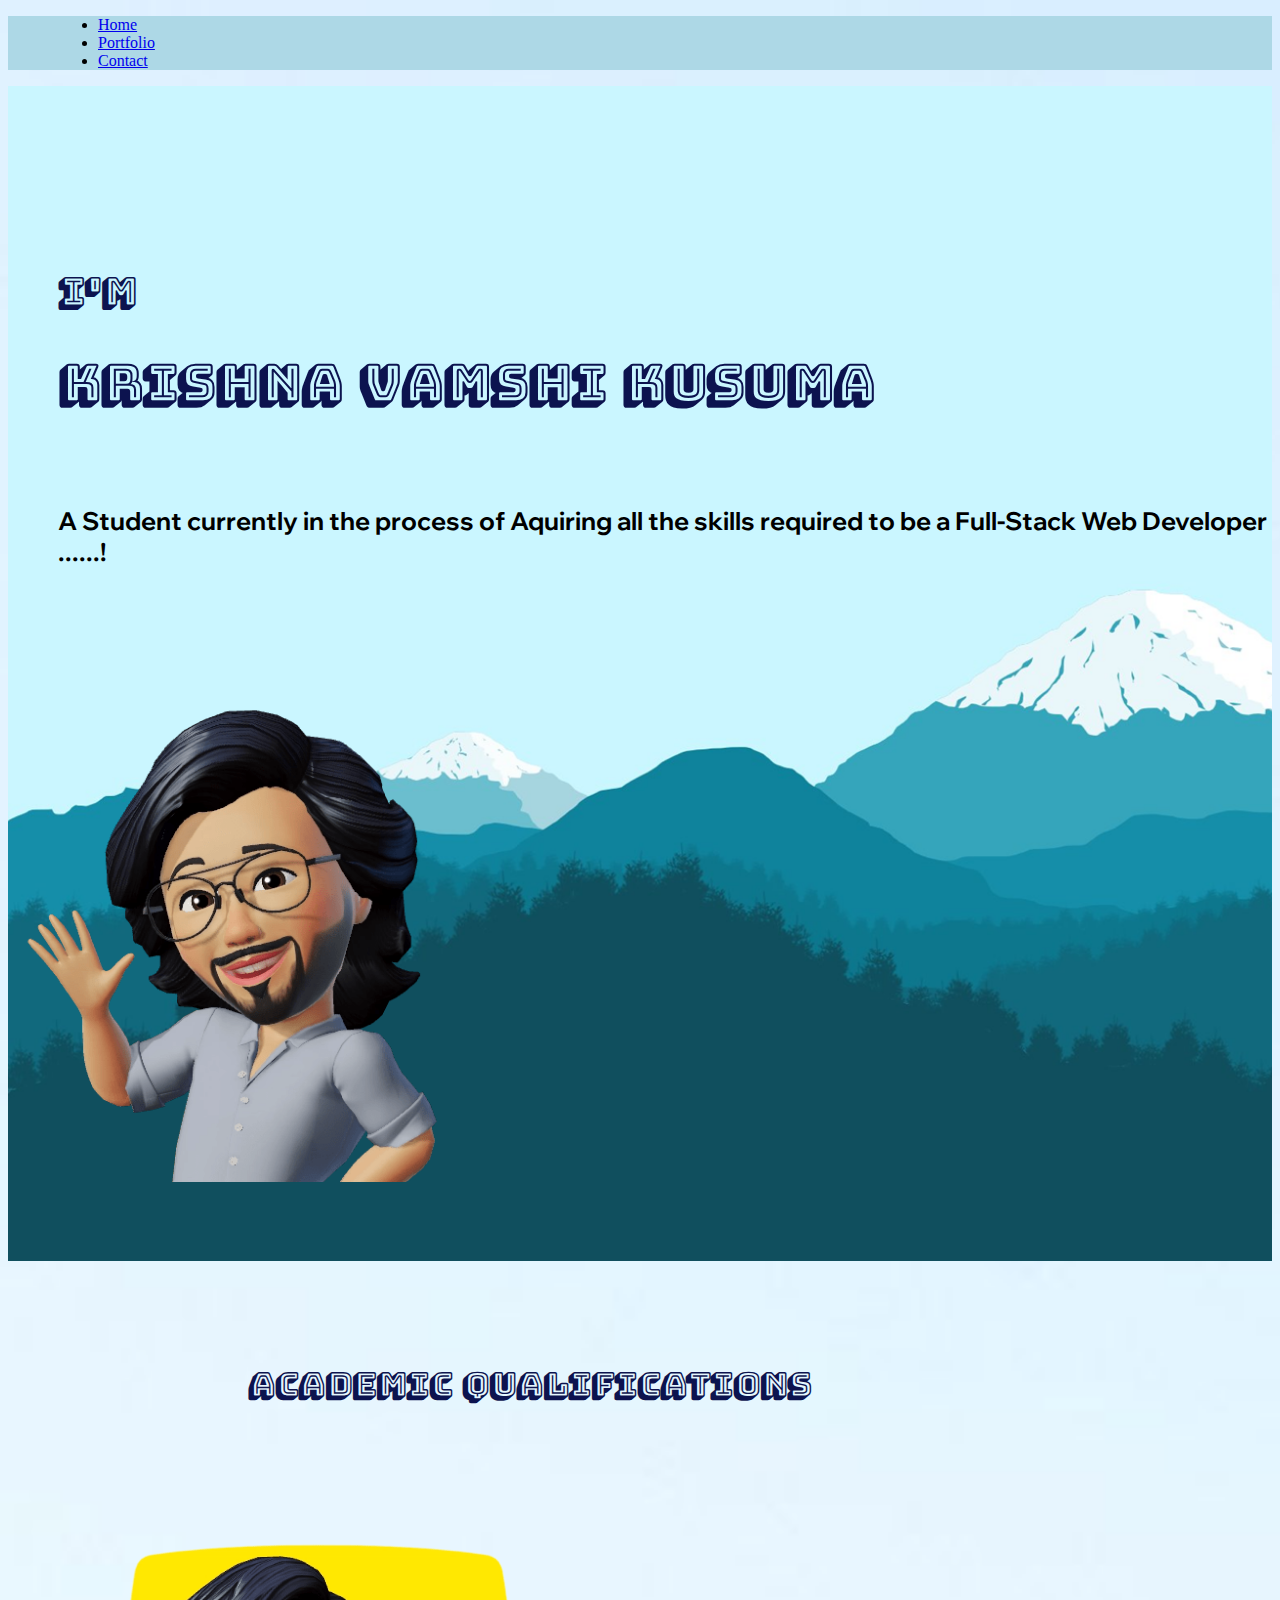
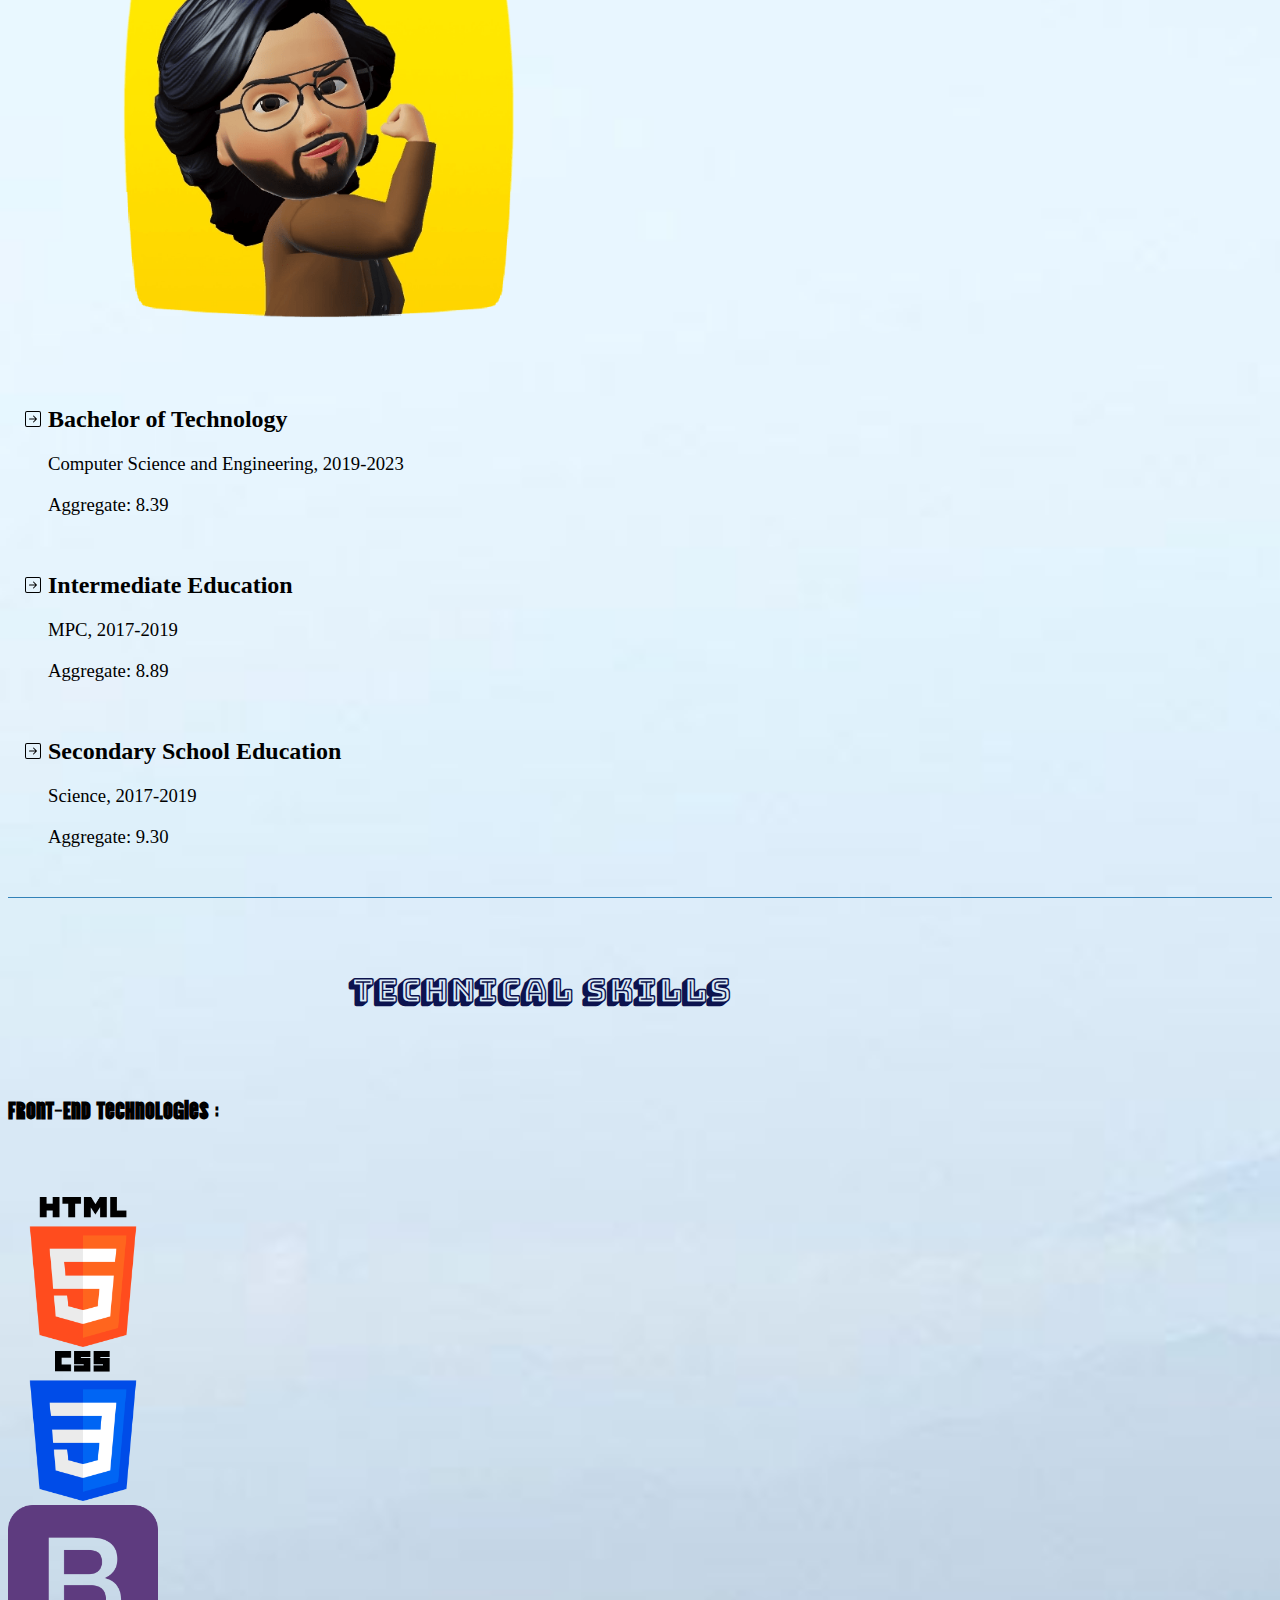
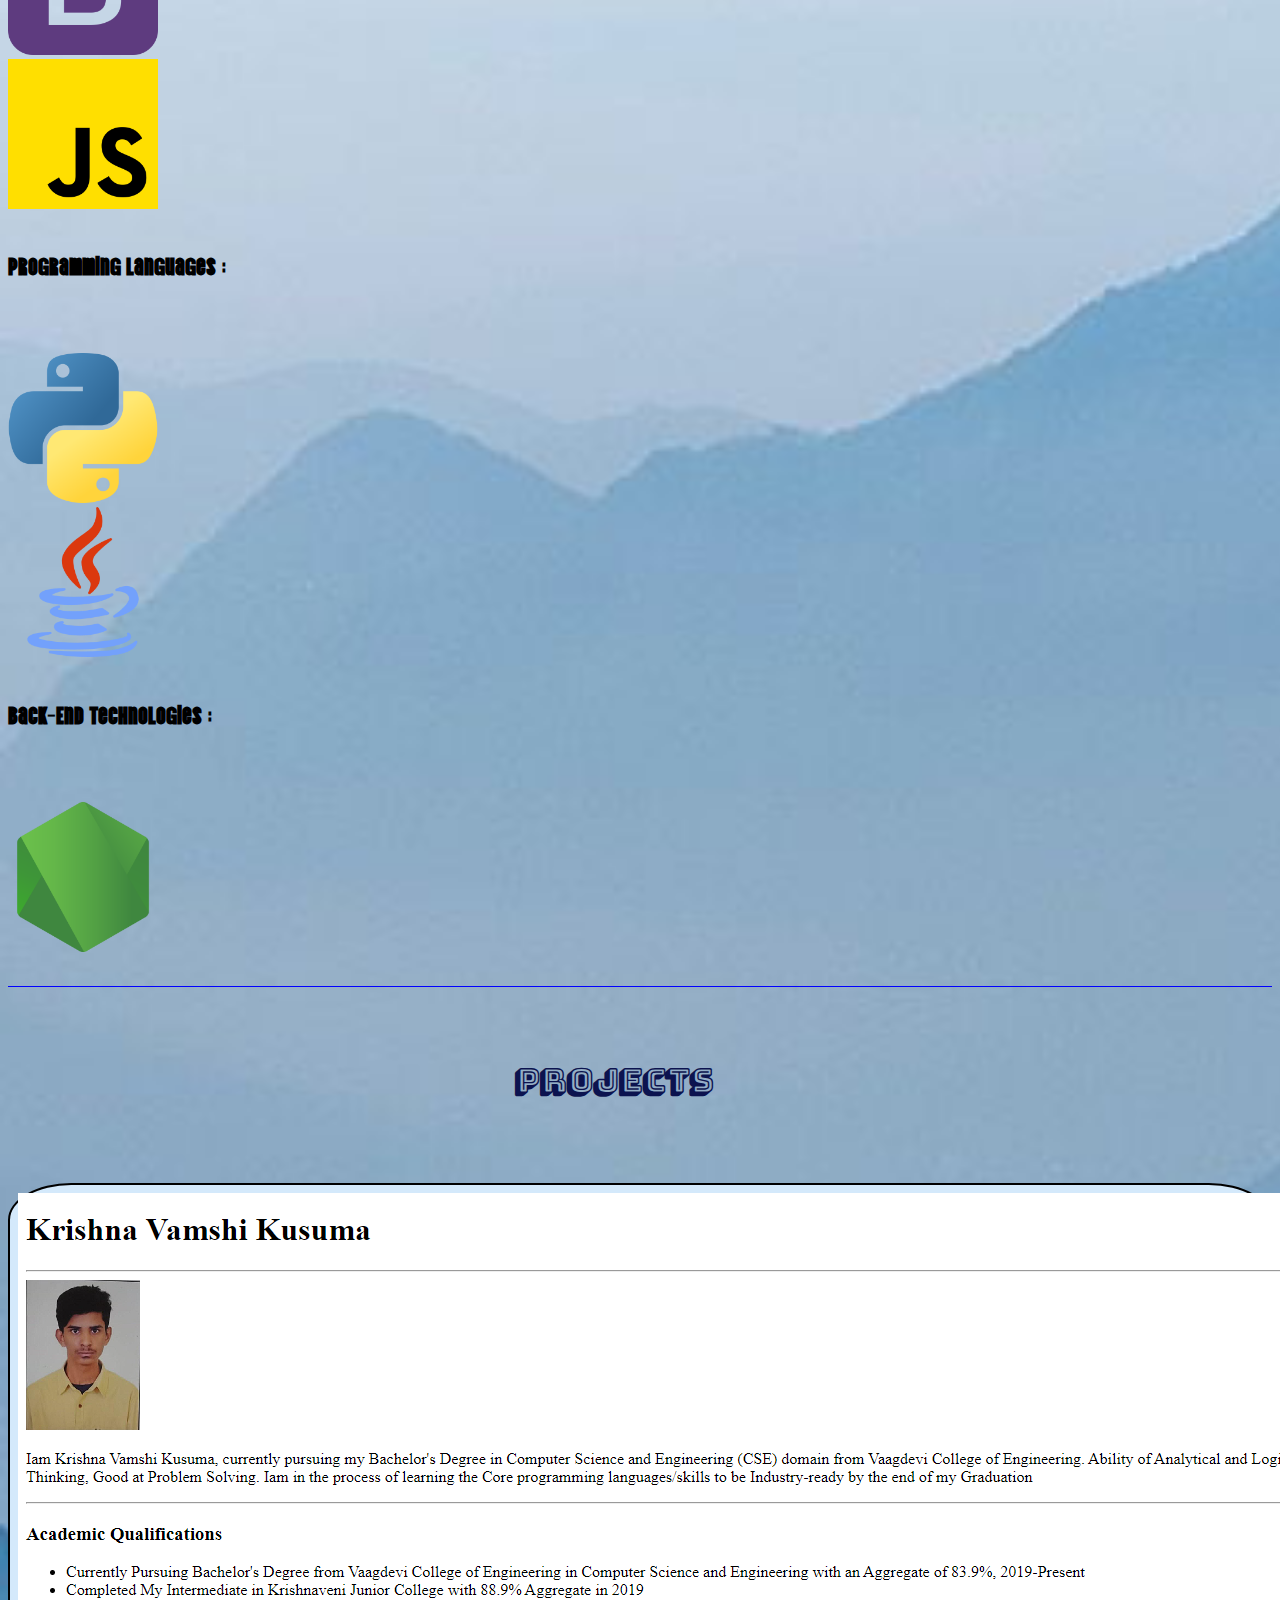
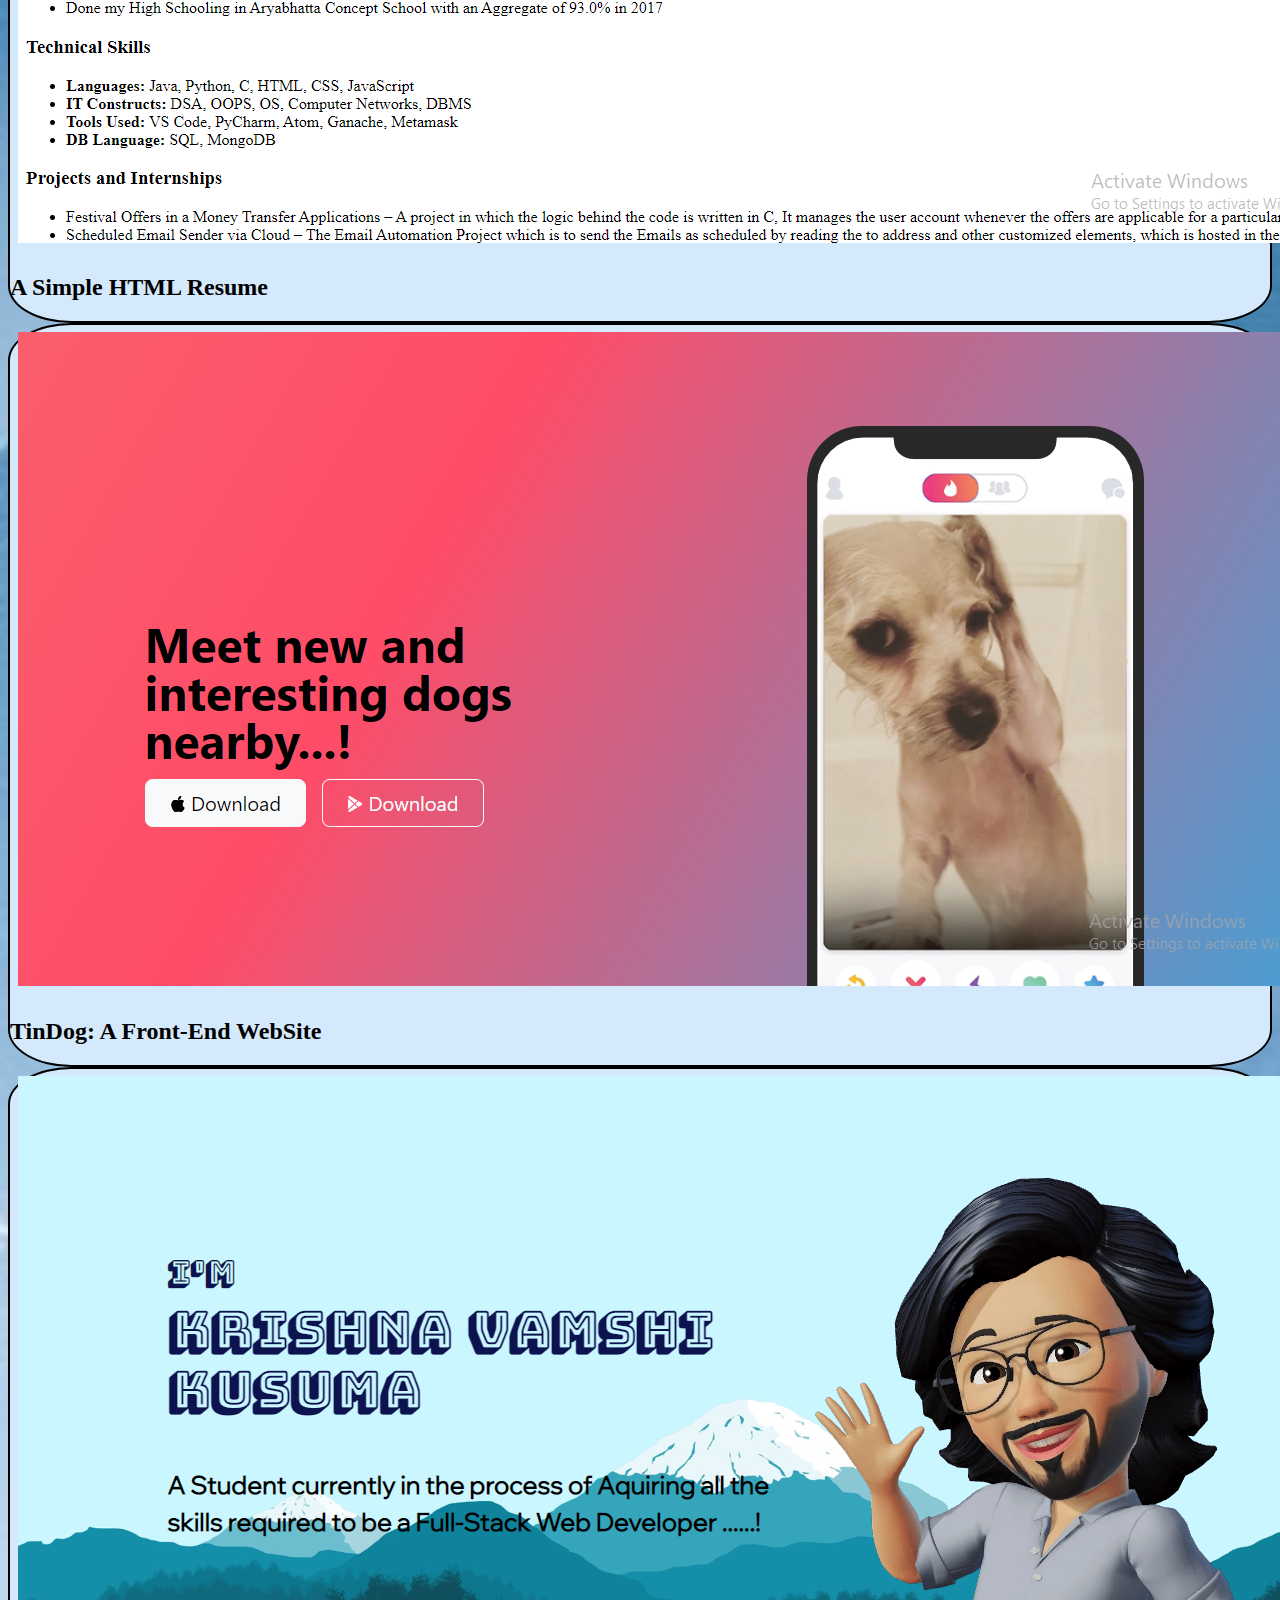
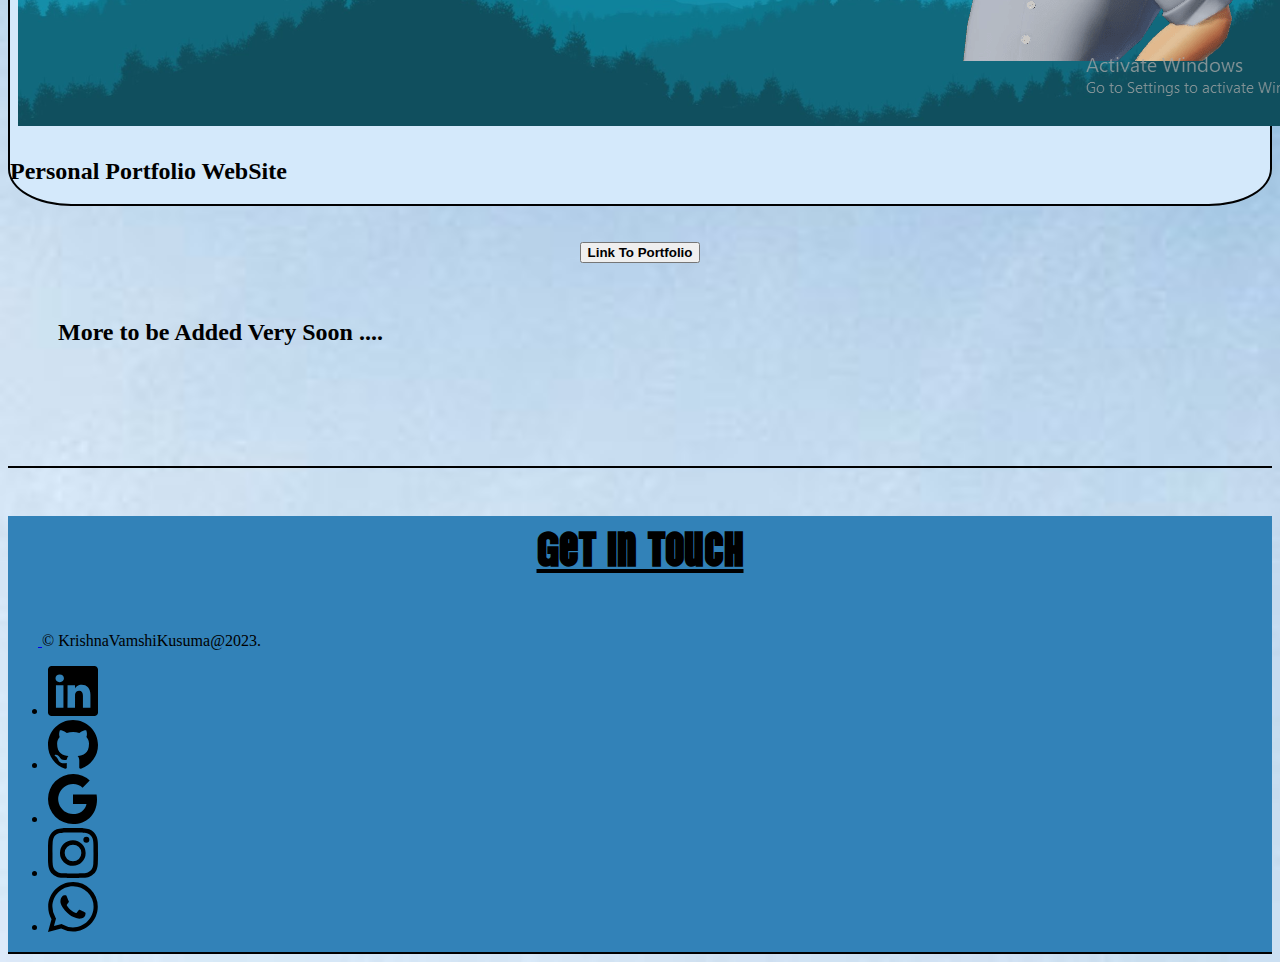
<file: index.html>
<!DOCTYPE html>
<html lang="en">
<head>
    <meta charset="UTF-8">
    <meta http-equiv="X-UA-Compatible" content="IE=edge">
    <meta name="viewport" content="width=device-width, initial-scale=1.0">
    <title>Krishna Vamshi Kusuma</title>
    <link href="https://cdn.jsdelivr.net/npm/bootstrap@5.3.0-alpha3/dist/css/bootstrap.min.css" rel="stylesheet" integrity="sha384-KK94CHFLLe+nY2dmCWGMq91rCGa5gtU4mk92HdvYe+M/SXH301p5ILy+dN9+nJOZ" crossorigin="anonymous">
    <script src="https://cdn.jsdelivr.net/npm/bootstrap@5.3.0-alpha3/dist/js/bootstrap.bundle.min.js" integrity="sha384-ENjdO4Dr2bkBIFxQpeoTz1HIcje39Wm4jDKdf19U8gI4ddQ3GYNS7NTKfAdVQSZe" crossorigin="anonymous"></script>
    <link rel="stylesheet" href="./style.css">
    <link rel="icon" type="image/x-icon" href="./assets/images/letter-k-logo.jpg">
    <link rel="preconnect" href="https://fonts.googleapis.com">
    <link rel="preconnect" href="https://fonts.gstatic.com" crossorigin>
    <link href="https://fonts.googleapis.com/css2?family=Sacramento&display=swap" rel="stylesheet">
    <link href="https://fonts.googleapis.com/css2?family=Bungee+Shade&display=swap" rel="stylesheet">
    <link rel="preconnect" href="https://fonts.googleapis.com">
    <link rel="preconnect" href="https://fonts.gstatic.com" crossorigin>
    <link href="https://fonts.googleapis.com/css2?family=Vina+Sans&display=swap" rel="stylesheet">
    <link rel="preconnect" href="https://fonts.googleapis.com">
    <link rel="preconnect" href="https://fonts.gstatic.com" crossorigin>
    <link href="https://fonts.googleapis.com/css2?family=Wix+Madefor+Display&display=swap" rel="stylesheet">
<body>
    <section class="header">
      <div class="container">
        <div class="row">
          <header class="d-flex justify-content-center py-3" style="padding-left: 50px;">
          <ul class="nav nav-pills">
            <li class="nav-item"><a href="#" class="nav-link active" aria-current="page">Home</a></li>
            <li class="nav-item"><a href="./portfolio.html" class="nav-link">Portfolio</a></li>
            <li class="nav-item"><a href="./contact.html" class="nav-link">Contact</a></li>
          </ul>
          </header>
        </div>
      </div>
    </section>
    <section class="hero">
        <div class="container">
            <div class="row">
                <div class="hero-txt col-xl-7" style="font-family: 'Wix Madefor Display'; color: black">
                    <h2><b>I'm</b></h2>
                    <h1><b>Krishna Vamshi Kusuma</b></h1>
                    </br>
                    <p><b>A Student currently in the process of Aquiring all the skills required to be a Full-Stack Web Developer ......!</b></p>
                </div>
                <div class="hero-img col-1 col-xl-5">
                    <img src="./assets/images/STK-20230515-WA0041.png" alt="KrishnaVamshi" height="500px" style="padding-top: 50px;">
                </div>
            </div>
        </div>
    </section>
    <section class="educ">
        <div class="container">
            <div class="row">
                <h1 class="educhead"><b>Academic Qualifications</b></h1>
                <div class="qualimg col-lg-5 col-sm-12">
                    <img src="./assets/images/STK-20230502-WA0031.png" height="400px" style="padding-top: 5px; padding-bottom: 50px;">
                </div>
                <div class="quals col-lg-7 col-sm-12">
                    <ul>
                        <li>
                            <h2>Bachelor of Technology</h2>
                            <h3 style="font-weight: lighter;">Computer Science and Engineering, 2019-2023</h3>
                            <h3 style="font-weight: lighter;">Aggregate: 8.39</h3>
                        </li>
                        <br />
                        <li>
                            <h2>Intermediate Education</h2>
                            <h3 style="font-weight: lighter;">MPC, 2017-2019</h3>
                            <h3 style="font-weight: lighter;">Aggregate: 8.89</h3>
                        </li>
                        <br />
                        <li>
                            <h2>Secondary School Education</h2>
                            <h3 style="font-weight: lighter;">Science, 2017-2019</h3>
                            <h3 style="font-weight: lighter;">Aggregate: 9.30</h3>
                        </li>
                    </ul>
                </div>
            </div>
        </div>
    </section>
    <section class="skills">
        <div class="container">
            <div class="row">
                <h1 style="padding-top: 50px;"><b>Technical Skills</b></h1>
                <h2 style="font-family: 'Vina Sans';">Front-End Technologies :</h2>
                <br /><br /><br />
                    <div class="col-lg-2 col-6 pb-4"><img src="./assets/images/html-5.png" alt="html" height="150px"></div>
                    <div class="col-lg-2 col-6 pb-4"><img src="./assets/images/css-3.png" alt="css" height="150px"></div>
                    <div class="col-lg-2 col-6 pb-4"><img src="./assets/images/bootstrap.png" alt="bootstrap" height="150px"></div>
                    <div class="col-lg-2 col-6 pb-4"><img src="./assets/images/js.png" alt="js" height="150px"></div>
            </div>
            <br />
            <div class="row">
                <h2 style="font-family: 'Vina Sans';">Programming Languages :</h2>
                <br /><br /><br />
                <div class="col-lg-2 col-6 pb-4"><img src="./assets/images/python.png" alt="python" height="150px"></div>
                <div class="col-lg-2 col-6 pb-4"><img src="./assets/images/java.png" alt="java" height="150px"></div>
            </div>
            <br />
            <div class="row">
                <h2 style="font-family: 'Vina Sans';">Back-End Technologies :</h2>
                <br /><br /><br />
                <div class="col-lg-2 col-6 pb-4"><img src="./assets/images/node-js.png" alt="nodejs" height="150px"></div>
            </div>
        </div>
    </section>
    <section class="projects">
        <div class="container">
            <h1><b>PROJECTS</b></h1>
            <div class="row row-cols-1 row-cols-sm-2 row-cols-md-3 g-3">
                <div class="col">
                  <div class="card shadow-sm">
                    <img src="./assets/images/proj-1.png">
                    <div class="card-body">
                      <h2 class="card-text">A Simple HTML Resume</h2>
                      <div class="d-flex justify-content-between align-items-center">
                      </div>
                    </div>
                  </div>
                </div>
                <div class="col">
                  <div class="card shadow-sm">
                    <img src="./assets/images/proj-2.png">
                    <div class="card-body">
                      <h2 class="card-text">TinDog: A Front-End WebSite</h2>
                      <div class="d-flex justify-content-between align-items-center">
                      </div>
                    </div>
                  </div>
                </div>
                <div class="col">
                  <div class="card shadow-sm">
                    <img src="./assets/images/proj-3.png">
                    <div class="card-body">
                      <h2 class="card-text">Personal Portfolio WebSite</h2>
                      <div class="d-flex justify-content-between align-items-center">
                      </div>
                    </div>
                  </div>
                </div>
        </div>
        <br /><br />
        <div class="portfolio-link">
          <a href="./portfolio.html"><button type="button" class="btn btn-lg btn-dark"><b>Link To Portfolio</b></button></a>
        </div>
        <br /><br />
        <h2 style="padding-left: 50px;">More to be Added Very Soon ....</h2>
    </section>
    <section class="social">
      <div class="container">
        <div class="row">
          <h3 style="text-align: center; font-family: 'Vina Sans'; font-size: 3rem;"><u>Get In Touch</u></h3>
          <footer class="d-flex flex-wrap justify-content-between align-items-center py-3 my-4 border-top">
              <div class="col-md-4 d-flex align-items-center">
                <a href="/" class="mb-3 me-2 mb-md-0 text-body-secondary text-decoration-none lh-1">
                  <svg class="bi" width="30" height="24"><use xlink:href="#bootstrap"></use></svg>
                </a>
                <span class="mb-3 mb-md-0 text-body-secondary">© KrishnaVamshiKusuma@2023.</span>
              </div>
          
              <ul class="nav col-md-4 justify-content-end list-unstyled d-flex">
                <li class="ms-3"><a class="text-body-secondary" href="https://www.linkedin.com/in/krishna-vamshi-kusuma"><img src="./assets/images/linkedin.svg" alt="linkedin" height="50px"></a></li>
                <li class="ms-3"><a class="text-body-secondary" href="https://github.com/KrishnaOnline"><img src="./assets/images/github.svg" alt="github" height="50px"></a></li>
                <li class="ms-3"><a class="text-body-secondary" href="https://mail.google.com/mail/u/0/?ogbl#inbox?compose=CllgCJvkXlrxSgFtnVBTtFKkdBrnnZHLJbJVpvlZcbDsHXrwNPCjDtTTHxfrtqWfZqpJTPKtPGq"><img src="./assets/images/google.svg" alt="google" height="50px"></a></li>
                <li class="ms-3"><a class="text-body-secondary" href="https://www.instagram.com/the_krishnavamshi/"><img src="./assets/images/instagram.svg" alt="insta" height="50px"></a></li>
                <li class="ms-3"><a class="text-body-secondary" href="https://wa.me/916309792006"><img src="./assets/images/whatsapp.svg" alt="wa" height="50px"></a></li>
              </ul>
          </footer>
        </div>
      </div>
    </section>
</body>
</html>
</file>
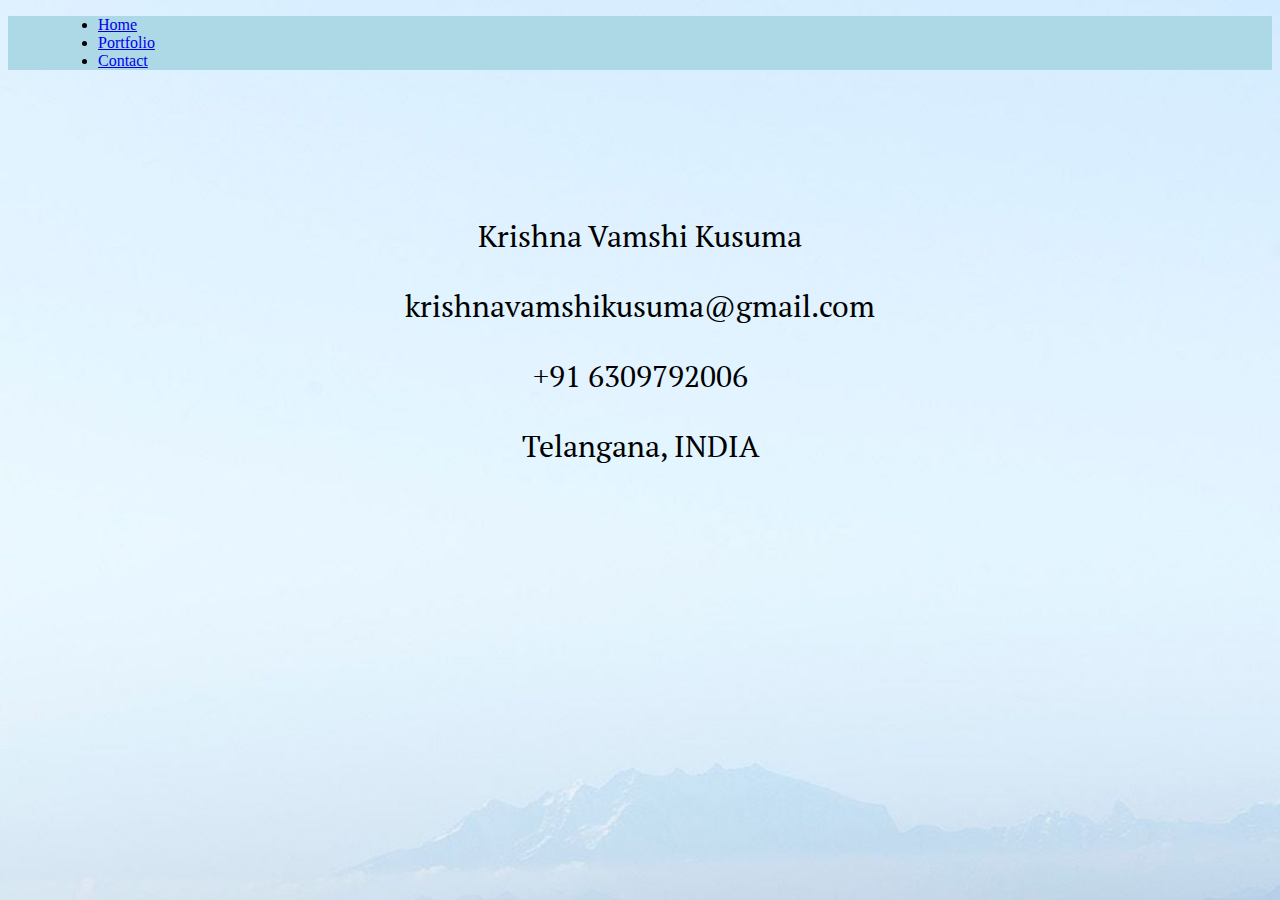
<file: contact.html>
<!DOCTYPE html>
<html lang="en">
<head>
    <meta charset="UTF-8">
    <meta http-equiv="X-UA-Compatible" content="IE=edge">
    <meta name="viewport" content="width=device-width, initial-scale=1.0">
    <title>Krishna | Contact</title>
    <link href="https://cdn.jsdelivr.net/npm/bootstrap@5.3.0-alpha3/dist/css/bootstrap.min.css" rel="stylesheet" integrity="sha384-KK94CHFLLe+nY2dmCWGMq91rCGa5gtU4mk92HdvYe+M/SXH301p5ILy+dN9+nJOZ" crossorigin="anonymous">
    <script src="https://cdn.jsdelivr.net/npm/bootstrap@5.3.0-alpha3/dist/js/bootstrap.bundle.min.js" integrity="sha384-ENjdO4Dr2bkBIFxQpeoTz1HIcje39Wm4jDKdf19U8gI4ddQ3GYNS7NTKfAdVQSZe" crossorigin="anonymous"></script>
    <link rel="stylesheet" href="./style.css">
    <link rel="icon" type="image/x-icon" href="./assets/images/letter-k-logo.jpg">
    <link rel="preconnect" href="https://fonts.googleapis.com">
    <link rel="preconnect" href="https://fonts.gstatic.com" crossorigin>
    <link href="https://fonts.googleapis.com/css2?family=PT+Serif&display=swap" rel="stylesheet">
</head>
<body>
    <section class="header">
        <div class="container">
          <div class="row">
            <header class="d-flex justify-content-center py-3" style="padding-left: 50px;">
            <ul class="nav nav-pills">
              <li class="nav-item"><a href="./index.html" class="nav-link" >Home</a></li>
              <li class="nav-item"><a href="./portfolio.html" class="nav-link">Portfolio</a></li>
              <li class="nav-item"><a href="#" class="nav-link active">Contact</a></li>
            </ul>
            </header>
          </div>
        </div>
      </section>
    <section class="contact">
        <div>
            <p>Krishna Vamshi Kusuma</p>
            <p>krishnavamshikusuma@gmail.com</p>
            <p>+91 6309792006</p>
            <p>Telangana, INDIA</p>
        </div>
    </section>
</body>
</html>
</file>
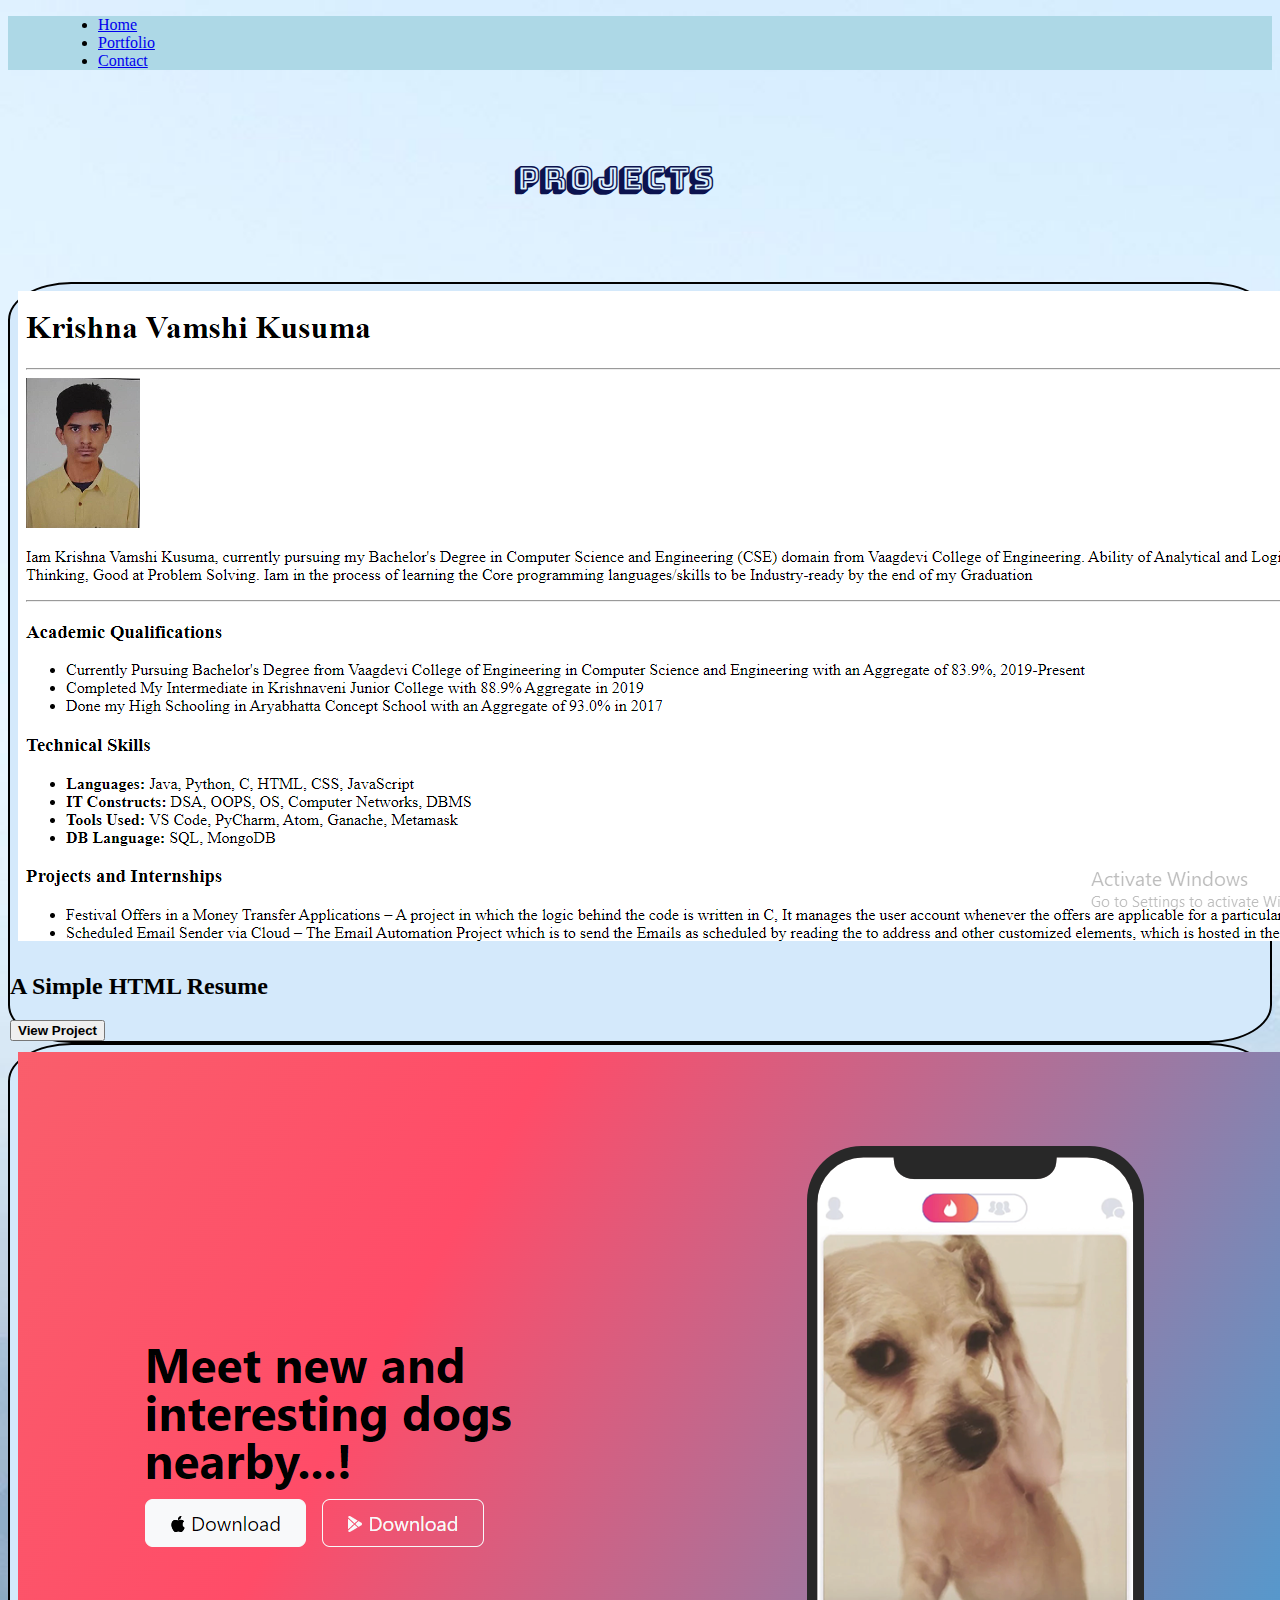
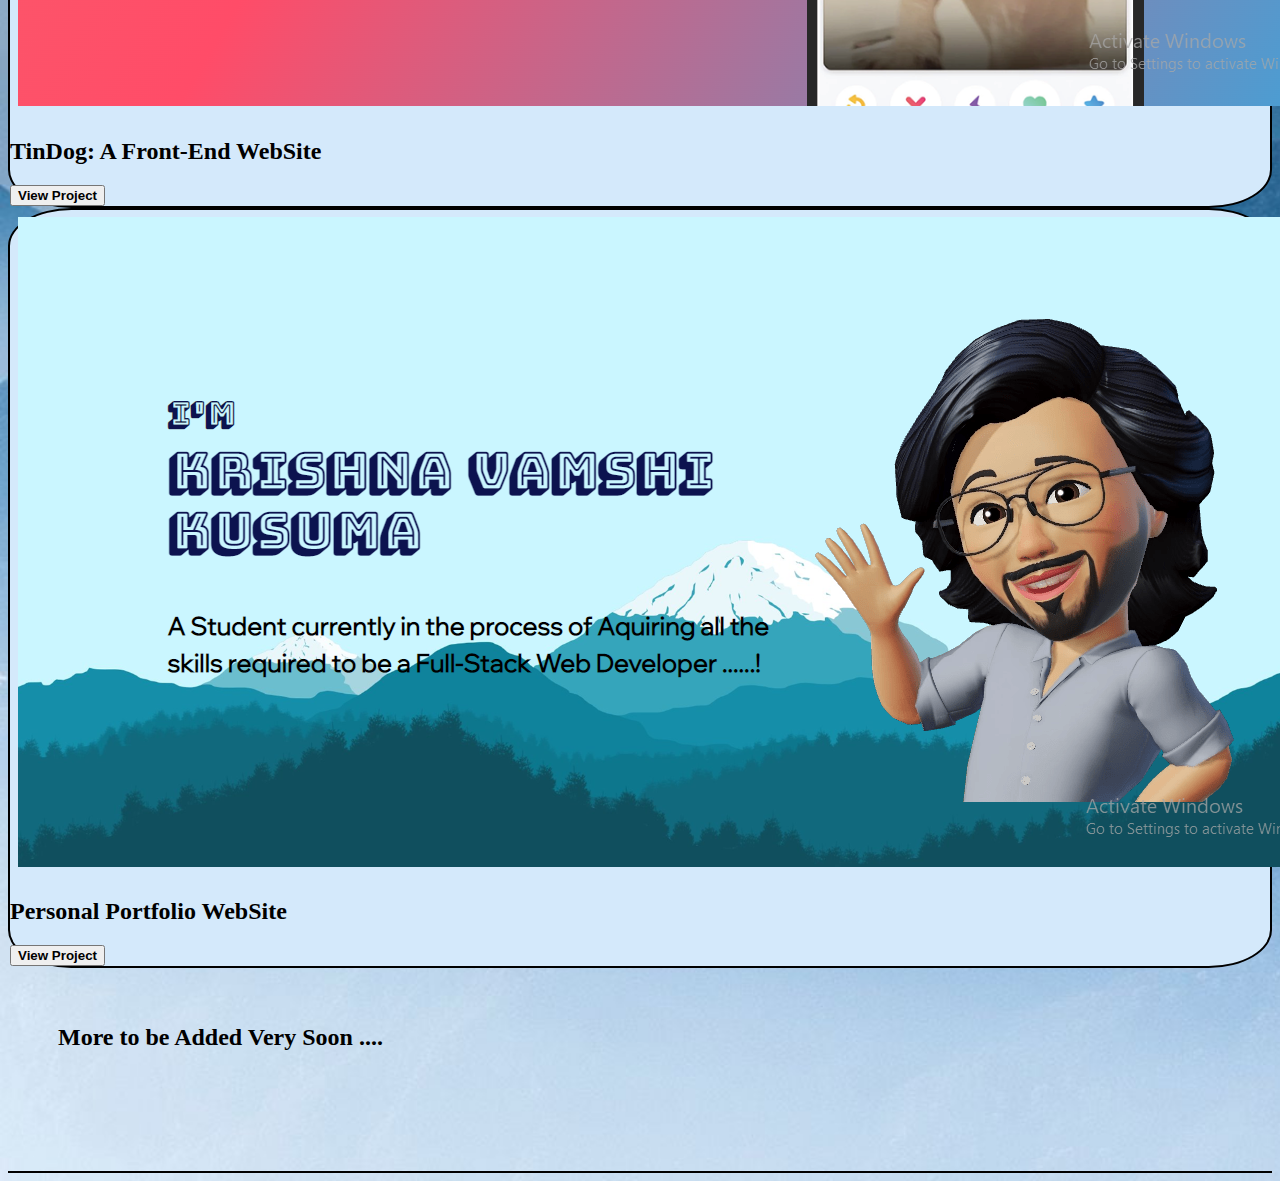
<file: portfolio.html>
<!DOCTYPE html>
<html lang="en">
<head>
    <meta charset="UTF-8">
    <meta http-equiv="X-UA-Compatible" content="IE=edge">
    <meta name="viewport" content="width=device-width, initial-scale=1.0">
    <title>Krishna | Portfolio</title>
    <link href="https://cdn.jsdelivr.net/npm/bootstrap@5.3.0-alpha3/dist/css/bootstrap.min.css" rel="stylesheet" integrity="sha384-KK94CHFLLe+nY2dmCWGMq91rCGa5gtU4mk92HdvYe+M/SXH301p5ILy+dN9+nJOZ" crossorigin="anonymous">
    <script src="https://cdn.jsdelivr.net/npm/bootstrap@5.3.0-alpha3/dist/js/bootstrap.bundle.min.js" integrity="sha384-ENjdO4Dr2bkBIFxQpeoTz1HIcje39Wm4jDKdf19U8gI4ddQ3GYNS7NTKfAdVQSZe" crossorigin="anonymous"></script>
    <link rel="stylesheet" href="./style.css">
    <link rel="icon" type="image/x-icon" href="./assets/images/letter-k-logo.jpg">
    <link rel="preconnect" href="https://fonts.googleapis.com">
    <link rel="preconnect" href="https://fonts.gstatic.com" crossorigin>
    <link href="https://fonts.googleapis.com/css2?family=Sacramento&display=swap" rel="stylesheet">
    <link href="https://fonts.googleapis.com/css2?family=Bungee+Shade&display=swap" rel="stylesheet">
    <link rel="preconnect" href="https://fonts.googleapis.com">
    <link rel="preconnect" href="https://fonts.gstatic.com" crossorigin>
    <link href="https://fonts.googleapis.com/css2?family=Vina+Sans&display=swap" rel="stylesheet">
    <link rel="preconnect" href="https://fonts.googleapis.com">
    <link rel="preconnect" href="https://fonts.gstatic.com" crossorigin>
    <link href="https://fonts.googleapis.com/css2?family=Wix+Madefor+Display&display=swap" rel="stylesheet">
</head>
<body>
    <section class="portfolio-header">
        <div class="container">
          <div class="row">
            <header class="d-flex justify-content-center py-3" style="padding-left: 50px;">
            <ul class="nav nav-pills">
              <li class="nav-item"><a href="./index.html" class="nav-link" aria-current="page">Home</a></li>
              <li class="nav-item"><a href="#" class="nav-link active">Portfolio</a></li>
              <li class="nav-item"><a href="./contact.html" class="nav-link">Contact</a></li>
            </ul>
            </header>
          </div>
        </div>
      </section>
    <section class="projects">
        <div class="container">
            <h1><b>PROJECTS</b></h1>
            <div class="row row-cols-1 row-cols-sm-2 row-cols-md-3 g-3">
                <div class="col">
                  <div class="card shadow-sm">
                    <img src="./assets/images/proj-1.png">
                    <div class="card-body">
                      <h2 class="card-text">A Simple HTML Resume</h2>
                      <div class="d-flex justify-content-between align-items-center">
                        <div class="btn-group">
                          <a href="https://krishnaonline.github.io/html-myresume/"><button type="button" class="w-100 btn btn-lg btn-dark"><b>View Project</b></button></a>
                        </div>
                      </div>
                    </div>
                  </div>
                </div>
                <div class="col">
                  <div class="card shadow-sm">
                    <img src="./assets/images/proj-2.png">
                    <div class="card-body">
                      <h2 class="card-text">TinDog: A Front-End WebSite</h2>
                      <div class="d-flex justify-content-between align-items-center">
                        <div class="btn-group">
                          <a href="https://krishnaonline.github.io/TinDog/"><button type="button" class="btn btn-lg btn-dark"><b>View Project</b></button></a>
                        </div>
                      </div>
                    </div>
                  </div>
                </div>
                <div class="col">
                  <div class="card shadow-sm">
                    <img src="./assets/images/proj-3.png">
                    <div class="card-body">
                      <h2 class="card-text">Personal Portfolio WebSite</h2>
                      <div class="d-flex justify-content-between align-items-center">
                        <div class="btn-group">
                          <a href="https://krishnaonline.github.io/portfolio-website/"><button type="button" class="btn btn-lg btn-dark"><b>View Project</b></button></a>
                        </div>
                      </div>
                    </div>
                  </div>
                </div>
        </div>
        <br /><br />
        <h2 style="padding-left: 50px;">More to be Added Very Soon ....</h2>
    </section>
</body>
</html>
</file>
<file: style.css>
.gradient-background {
  background: linear-gradient(300deg, #00bfff, #ff4c68, #ef8172);
  background-size: 180% 180%;
  animation: gradient-animation 3s ease infinite;
}

@keyframes gradient-animation {
  0% {
    background-position: 0% 50%;
  }
  50% {
    background-position: 100% 50%;
  }
  100% {
    background-position: 0% 50%;
  }
}

body {
  background-image: url('./assets/images/wallpaperflare.com_wallpaper-2.jpg');
  background-size: cover;
  background-color: #A8D8EA;
}

.header {
  background-color: #ADD8E6;
}

.hero {
  padding-bottom: 75px;
  background-image: url('./assets/images/2937058.png');
  background-size: cover;
  borderbottom: 2px solid black;
}

.educ {
  padding-top: 50px;
  border-bottom: 1px solid #3282B8;
}

.skills {
  bordertop: 2px solid black;
  border-bottom: 1px solid blue;
}

.projects {
  padding-top: 50px;
  border-bottom: 2px solid black;
}

.social {
  background-color: #3282B8;
}

.projects .card {
  background-color: #d4e9fb;
  color: black;
  border: 2px solid black;
  border-radius: 5%;
}

.card img {
 padding: 7.5px;
}

.social {
  border-bottom: 2px solid black;
}

.hero-txt {
  padding-top: 150px;
  padding-left: 50px;
  font-size: 25px;
}

.hero-txt h2 {
  font-family: "Bungee Shade";
  color: #0C134F;
}

.hero-txt h1 {
  font-family: "Bungee Shade";
  color: #0C134F;
  font-size: 50px;
}

.hero-img {
  padding-top: 40px;
  padding-right: 75px;
}

.educhead {
  color: #0C134F;
  font-family: "Bungee Shade";
  padding-top: 30px;
  padding-left: 19%;
  padding-bottom: 60px;
}

.educ li {
  list-style-image: url('./assets/images/arrow-right-square.svg');
}

.qualimg {
  padding-left: 110px;
  padding-top: 40px;
}

.quals {
  padding-right: 100px;
}

.educ .container {
  padding-bottom: 30px;
}

.skills h1 {
  color: #0C134F;
  font-family: "Bungee Shade";
  padding-left: 27%;
  padding-bottom: 60px;
}

.skills .container {
  padding-bottom: 30px;
}

.projects h1 {
  color: #0C134F;
  font-family: "Bungee Shade";
  padding-left: 40%;
  padding-bottom: 60px;
}

.projects .container {
  padding-bottom: 100px;
}

.last-container {
  background-color: #333333;
  color: white;
  padding: 30px;
}

.portfolio-link {
  display: flex;
  justify-content: center;
}

.portfolio-header {
  background-color: #ADD8E6;
}

.contact {
  font-size: 30px;
  font-family: 'PT Serif';
  text-align: center;
  padding-top: 100px;
}

@media (max-width: 550px) {
  .hero-txt {
    padding-top: 50px;
    padding-bottom: 0;
    padding-left: 20px;
    /*font-size: ;*/
  }
  .hero p {
    /*textalign: center;*/
  }
  .hero-img {
    width: 20px;
    padding-left: 5px;
    padding-top: 0;
  }
  .qualimg {
    width: auto;
    height: auto;
    padding-left: 7%;
    padding-top: 0%;
  }
  .educ h1 {
    padding-left: 10%;
  }
  .projects h1 {
    padding-left: 25%;
  }
  .skills img {
    height: 100px;
  }
}
</file>
